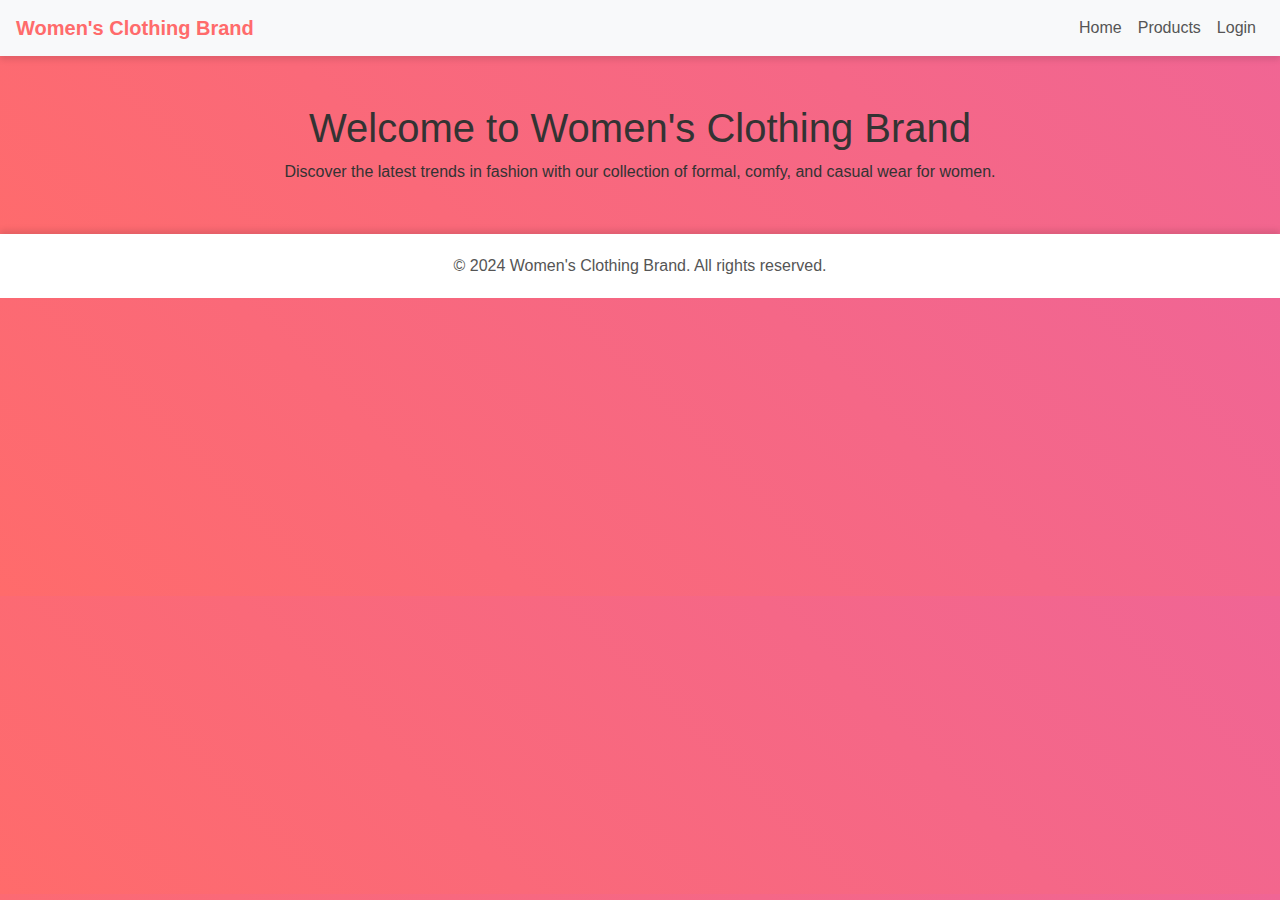
<file: index.html>
<!DOCTYPE html>
<html lang="en">
<head>
    <meta charset="UTF-8">
    <meta name="viewport" content="width=device-width, initial-scale=1.0">
    <title>Women's Clothing Brand</title>
    <link href="https://stackpath.bootstrapcdn.com/bootstrap/4.5.2/css/bootstrap.min.css" rel="stylesheet">
    <link href="styles.css" rel="stylesheet">
</head>
<body>
    <nav class="navbar navbar-expand-lg navbar-light bg-light">
        <a class="navbar-brand" href="#">Women's Clothing Brand</a>
        <button class="navbar-toggler" type="button" data-toggle="collapse" data-target="#navbarNav" aria-controls="navbarNav" aria-expanded="false" aria-label="Toggle navigation">
            <span class="navbar-toggler-icon"></span>
        </button>
        <div class="collapse navbar-collapse" id="navbarNav">
            <ul class="navbar-nav ml-auto">
                <li class="nav-item">
                    <a class="nav-link" href="index.html">Home</a>
                </li>
                <li class="nav-item">
                    <a class="nav-link" href="products.html">Products</a>
                </li>
                <li class="nav-item">
                    <a class="nav-link" href="login.html">Login</a>
                </li>
            </ul>
        </div>
    </nav>

    <div class="container mt-5 text-center">
        <h1>Welcome to Women's Clothing Brand</h1>
        <p>Discover the latest trends in fashion with our collection of formal, comfy, and casual wear for women.</p>
    </div>

    <footer>
        <p>&copy; 2024 Women's Clothing Brand. All rights reserved.</p>
    </footer>

    <script src="https://code.jquery.com/jquery-3.5.1.slim.min.js"></script>
    <script src="https://cdn.jsdelivr.net/npm/@popperjs/core@2.5.4/dist/umd/popper.min.js"></script>
    <script src="https://stackpath.bootstrapcdn.com/bootstrap/4.5.2/js/bootstrap.min.js"></script>
</body>
</html>
</file>
<file: styles.css>
body {
    background: linear-gradient(45deg, #ff6b6b, #f06595);
    font-family: 'Arial', sans-serif;
    color: #333;
}

.navbar {
    background-color: #fff;
    box-shadow: 0 4px 6px rgba(0, 0, 0, 0.1);
}

.navbar-brand {
    font-weight: bold;
    color: #ff6b6b !important;
}

.nav-link {
    color: #555 !important;
}

.nav-link:hover {
    color: #ff6b6b !important;
}

.container {
    margin-top: 50px;
}

.login-box {
    background: white;
    border-radius: 8px;
    padding: 20px;
    box-shadow: 0 4px 8px rgba(0, 0, 0, 0.1);
    animation: fadeIn 1s ease-in-out;
}

@keyframes fadeIn {
    from { opacity: 0; }
    to { opacity: 1; }
}

.login-box .logo img {
    width: 150px;
    margin-bottom: 20px;
}

.login-box h1 {
    font-size: 24px;
    color: #ff6b6b;
}

.form-control {
    border: 2px solid #ff6b6b;
    border-radius: 4px;
    transition: border-color 0.3s;
}

.form-control:focus {
    border-color: #f06595;
    box-shadow: none;
}

.btn-danger {
    background: linear-gradient(45deg, #ff6b6b, #f06595);
    border: none;
    border-radius: 4px;
    transition: background 0.3s;
}

.btn-danger:hover {
    background: linear-gradient(45deg, #f06595, #ff6b6b);
}

.extra-links a {
    color: #ff6b6b;
    text-decoration: none;
}

.extra-links a:hover {
    text-decoration: underline;
}

.card {
    border: none;
    border-radius: 8px;
    box-shadow: 0 4px 8px rgba(0, 0, 0, 0.1);
    transition: transform 0.3s;
}

.card:hover {
    transform: translateY(-10px);
}

.card-img-top {
    border-top-left-radius: 8px;
    border-top-right-radius: 8px;
}

.card-title {
    color: #ff6b6b;
}

.card-text {
    color: #555;
}

footer {
    background-color: #fff;
    padding: 20px 0;
    text-align: center;
    box-shadow: 0 -4px 6px rgba(0, 0, 0, 0.1);
    margin-top: 50px;
}

footer p {
    margin: 0;
    color: #555;
}
</file>
